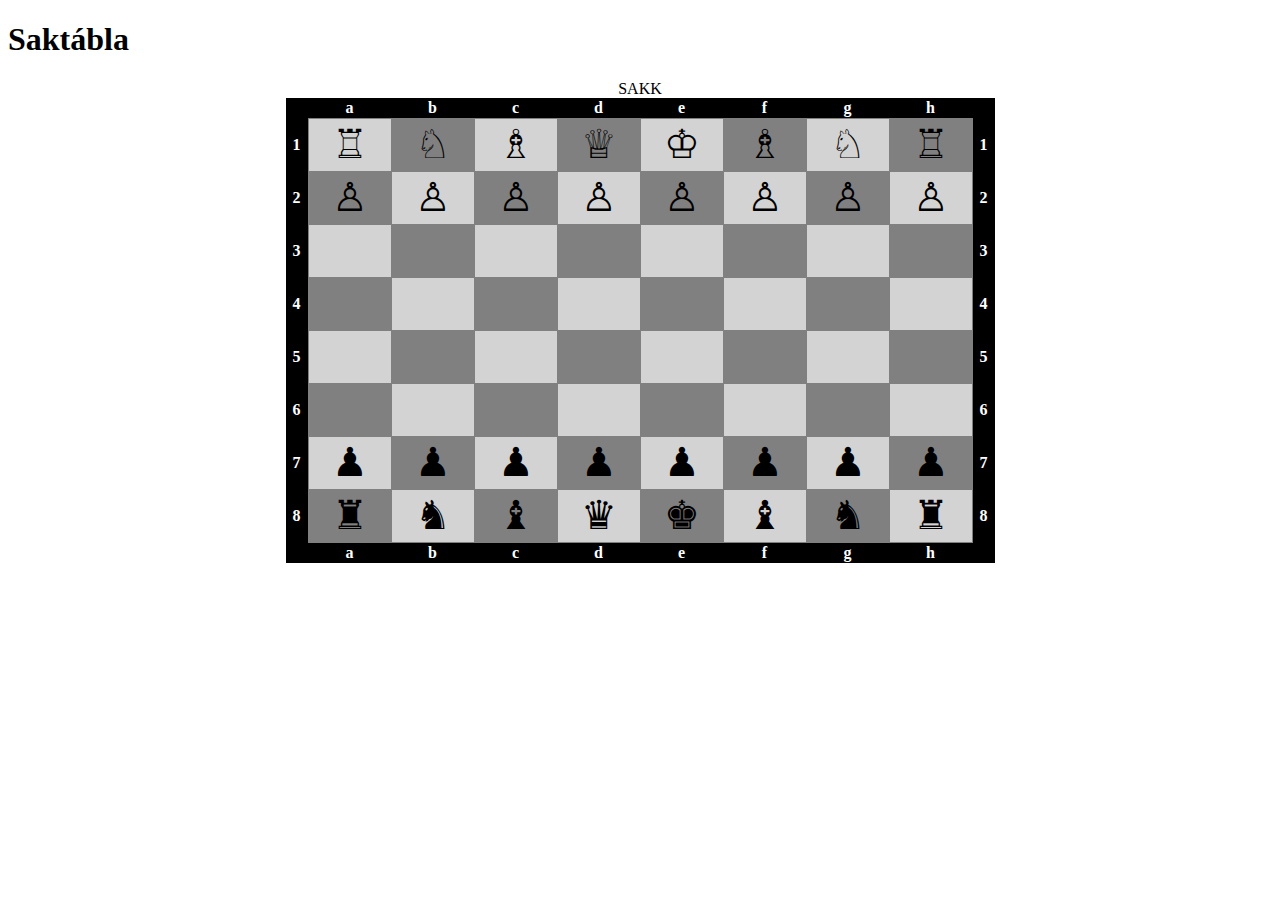
<file: index.html>
<!DOCTYPE html>
<html lang="en">

<head>
    <meta charset="UTF-8">
    <meta http-equiv="X-UA-Compatible" content="IE=edge">
    <meta name="viewport" content="width=device-width, initial-scale=1.0">
    <link rel="stylesheet" href="sakk.css">
    <title>Tegzes Márton</title>
</head>

<body>
    <header>
        <h1>Saktábla</h1>
    </header>
    <article>
        <table>
            <caption>SAKK</caption>
            <thead>
            <tr>
                <th><p></p></th>
                <th>a</th>
                <th>b</th>
                <th>c</th>
                <th>d</th>
                <th>e</th>
                <th>f</th>
                <th>g</th>
                <th>h</th>
                <th><p></p></th>
            </tr>
            </thead>
            <tbody>
            <tr>
                <th>1</th>
                <td>♖</td>
                <td>♘</td>
                <td>♗</td>
                <td>♕</td>
                <td>♔</td>
                <td>♗</td>
                <td>♘</td>
                <td>♖</td>
                <th>1</th>
            </tr>
            <tr>
                <th>2</th>
                <td>♙</td>
                <td>♙</td>
                <td>♙</td>
                <td>♙</td>
                <td>♙</td>
                <td>♙</td>
                <td>♙</td>
                <td>♙</td>
                <th>2</th>
            </tr>
            <tr>
                <th>3</th>
                <td></td>
                <td></td>
                <td></td>
                <td></td>
                <td></td>
                <td></td>
                <td></td>
                <td></td>
                <th>3</th>
            </tr>
            <tr>
                <th>4</th>
                <td></td>
                <td></td>
                <td></td>
                <td></td>
                <td></td>
                <td></td>
                <td></td>
                <td></td>
                <th>4</th>
            </tr>
            <tr>
                <th>5</th>
                <td></td>
                <td></td>
                <td></td>
                <td></td>
                <td></td>
                <td></td>
                <td></td>
                <td></td>
                <th>5</th>
                </tr>
                <tr>
                    <th>6</th>
                    <td></td>
                    <td></td>
                    <td></td>
                    <td></td>
                    <td></td>
                    <td></td>
                    <td></td>
                    <td></td>
                    <th>6</th>
                </tr>
                <tr>
                    <th>7</th>
                    <td>♟︎</td>
                    <td>♟︎</td>
                    <td>♟︎</td>
                    <td>♟︎</td>
                    <td>♟︎</td>
                    <td>♟︎</td>
                    <td>♟︎</td>
                    <td>♟︎</td>
                    <th>7</th>
                </tr>
                <tr>
                    <th>8</th>
                    <td>♜</td>
                    <td>♞</td>
                    <td>♝</td>
                    <td>♛</td>
                    <td>♚</td>
                    <td>♝</td>
                    <td>♞</td>
                    <td>♜</td>
                    <th>8</th>
                </tr>
                <tr>
                    <th></th>
                    <th>a</th>
                    <th>b</th>
                    <th>c</th>
                    <th>d</th>
                    <th>e</th>
                    <th>f</th>
                    <th>g</th>
                    <th>h</th>
                    <th></th>
                </tr>
            </tbody>
        </table>
    </article>

</body>
</html>
</file>
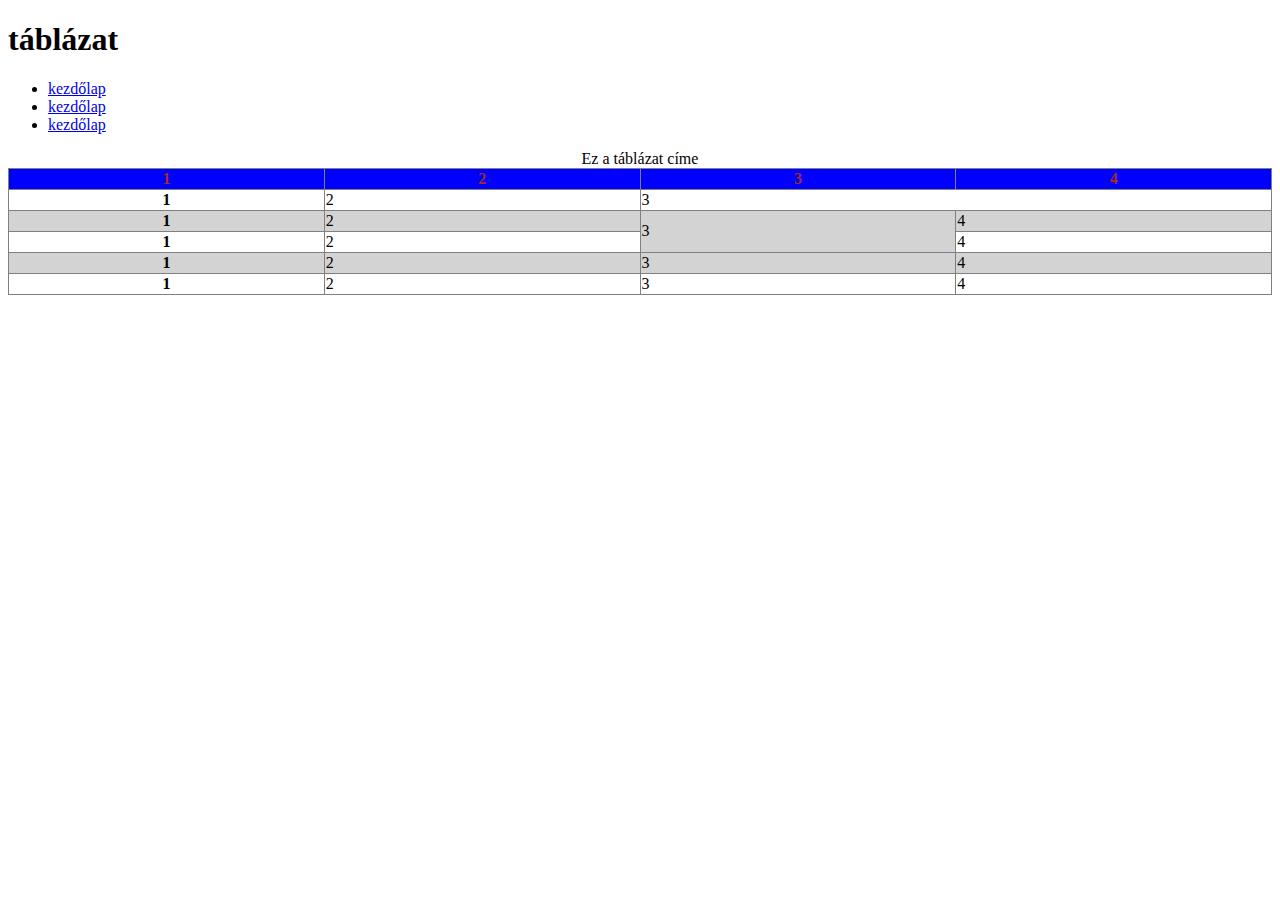
<file: i.html>
<!DOCTYPE html>
<html lang="en">

<head>
    <meta charset="UTF-8">
    <meta http-equiv="X-UA-Compatible" content="IE=edge">
    <meta name="viewport" content="width=device-width, initial-scale=1.0">
    <link rel="stylesheet" href="style.css">
    <title>Tegzes Márton</title>
</head>

<body>
    <header>
        <h1>táblázat</h1>
    </header>
    <nav>
        <ul>
            <li><a href="index.html">kezdőlap</a></li>
            <li><a href="tablazat.html">kezdőlap</a></li>
            <li><a href="sakk.html">kezdőlap</a></li>
        </ul>
    </nav>
    <article>
        <table>
            <caption>Ez a táblázat címe</caption>
            <thead>
                <tr>
                <th>1</th>
                <th>2</th>
                <th>3</th>
                <th>4</th>
                </tr>
            </thead>
            <tbody>
                <tr>
                    <th>1</th>
                    <td>2</td>
                    <td colspan=2 calss="osszevont">3</td>

                </tr>
                <tr>
                    <th>1</th>
                    <td>2</td>
                    <td rowspan=2 class="osszevont">3</td>
                    <td>4</td>
                </tr>
                <tr>
                    <th>1</th>
                    <td>2</td>
                    <td>4</td>
                </tr>
                <tr>
                    <th>1</th>
                    <td>2</td>
                    <td>3</td>
                    <td>4</td>
                </tr>
                <tr>
                    <th>1</th>
                    <td>2</td>
                    <td>3</td>
                    <td>4</td>
                </tr>
            </tbody>
        </table>
    </article>

</body>

</html>
</file>
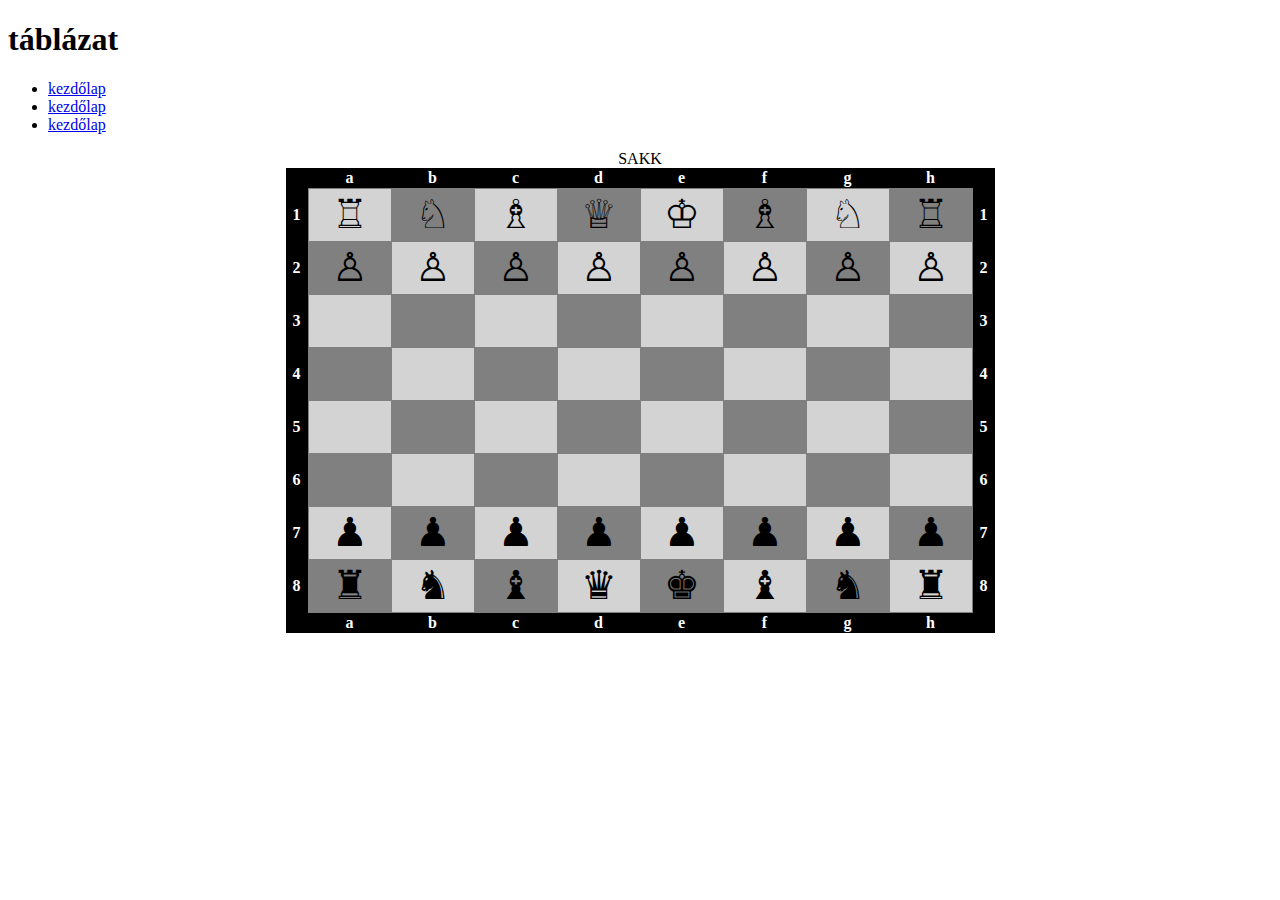
<file: sakk.html>
<!DOCTYPE html>
<html lang="en">

<head>
    <meta charset="UTF-8">
    <meta http-equiv="X-UA-Compatible" content="IE=edge">
    <meta name="viewport" content="width=device-width, initial-scale=1.0">
    <link rel="stylesheet" href="sakk.css">
    <title>Tegzes Márton</title>
</head>

<body>
    <header>
        <h1>táblázat</h1>
    </header>
    <nav>
        <ul>
            <li><a href="index.html">kezdőlap</a></li>
            <li><a href="tablazat.html">kezdőlap</a></li>
            <li><a href="sakk.html">kezdőlap</a></li>
        </ul>
    </nav>
    <article>
        <table>
            <caption>SAKK</caption>
            <thead>
            <tr>
                <th><p></p></th>
                <th>a</th>
                <th>b</th>
                <th>c</th>
                <th>d</th>
                <th>e</th>
                <th>f</th>
                <th>g</th>
                <th>h</th>
                <th><p></p></th>
            </tr>
            </thead>
            <tbody>
            <tr>
                <th>1</th>
                <td>♖</td>
                <td>♘</td>
                <td>♗</td>
                <td>♕</td>
                <td>♔</td>
                <td>♗</td>
                <td>♘</td>
                <td>♖</td>
                <th>1</th>
            </tr>
            <tr>
                <th>2</th>
                <td>♙</td>
                <td>♙</td>
                <td>♙</td>
                <td>♙</td>
                <td>♙</td>
                <td>♙</td>
                <td>♙</td>
                <td>♙</td>
                <th>2</th>
            </tr>
            <tr>
                <th>3</th>
                <td></td>
                <td></td>
                <td></td>
                <td></td>
                <td></td>
                <td></td>
                <td></td>
                <td></td>
                <th>3</th>
            </tr>
            <tr>
                <th>4</th>
                <td></td>
                <td></td>
                <td></td>
                <td></td>
                <td></td>
                <td></td>
                <td></td>
                <td></td>
                <th>4</th>
            </tr>
            <tr>
                <th>5</th>
                <td></td>
                <td></td>
                <td></td>
                <td></td>
                <td></td>
                <td></td>
                <td></td>
                <td></td>
                <th>5</th>
                </tr>
                <tr>
                    <th>6</th>
                    <td></td>
                    <td></td>
                    <td></td>
                    <td></td>
                    <td></td>
                    <td></td>
                    <td></td>
                    <td></td>
                    <th>6</th>
                </tr>
                <tr>
                    <th>7</th>
                    <td>♟︎</td>
                    <td>♟︎</td>
                    <td>♟︎</td>
                    <td>♟︎</td>
                    <td>♟︎</td>
                    <td>♟︎</td>
                    <td>♟︎</td>
                    <td>♟︎</td>
                    <th>7</th>
                </tr>
                <tr>
                    <th>8</th>
                    <td>♜</td>
                    <td>♞</td>
                    <td>♝</td>
                    <td>♛</td>
                    <td>♚</td>
                    <td>♝</td>
                    <td>♞</td>
                    <td>♜</td>
                    <th>8</th>
                </tr>
                <tr>
                    <th></th>
                    <th>a</th>
                    <th>b</th>
                    <th>c</th>
                    <th>d</th>
                    <th>e</th>
                    <th>f</th>
                    <th>g</th>
                    <th>h</th>
                    <th></th>
                </tr>
            </tbody>
        </table>
    </article>

</body>

</html>
</file>
<file: sakk.css>
table{
    border-collapse: collapse;
    margin: auto;
}
td{ 
    border: 1px solid gray;
    width:  80px;
    height: 50px;
    font-size: 40px;
    text-align: center;
}
th{
    width: 20px;
    background: black;
    height: 5px;
    color: white;
}
tr:nth-child(even) td:nth-child(even){
    background-color: gray;
}
tr:nth-child(odd) td:nth-child(even){
    background-color: lightgray;
}
tr:nth-child(odd) td:nth-child(odd){
    background-color: gray;
}
tr:nth-child(even) td:nth-child(odd){
    background-color: lightgray;
}
</file>
<file: style.css>
table{
    width: 100%;
    border-collapse: collapse;
}

td, th{
    border: 1px solid gray;
    min-width: 80px;
}
tbody tr:nth-child(even){
background-color: lightgray;
}
thead tr{
    background-color: blue;
    color: brown;
}
@media screen and (max-width:500px){
    article{
        overflow-x: scroll;
    }
}
</file>
